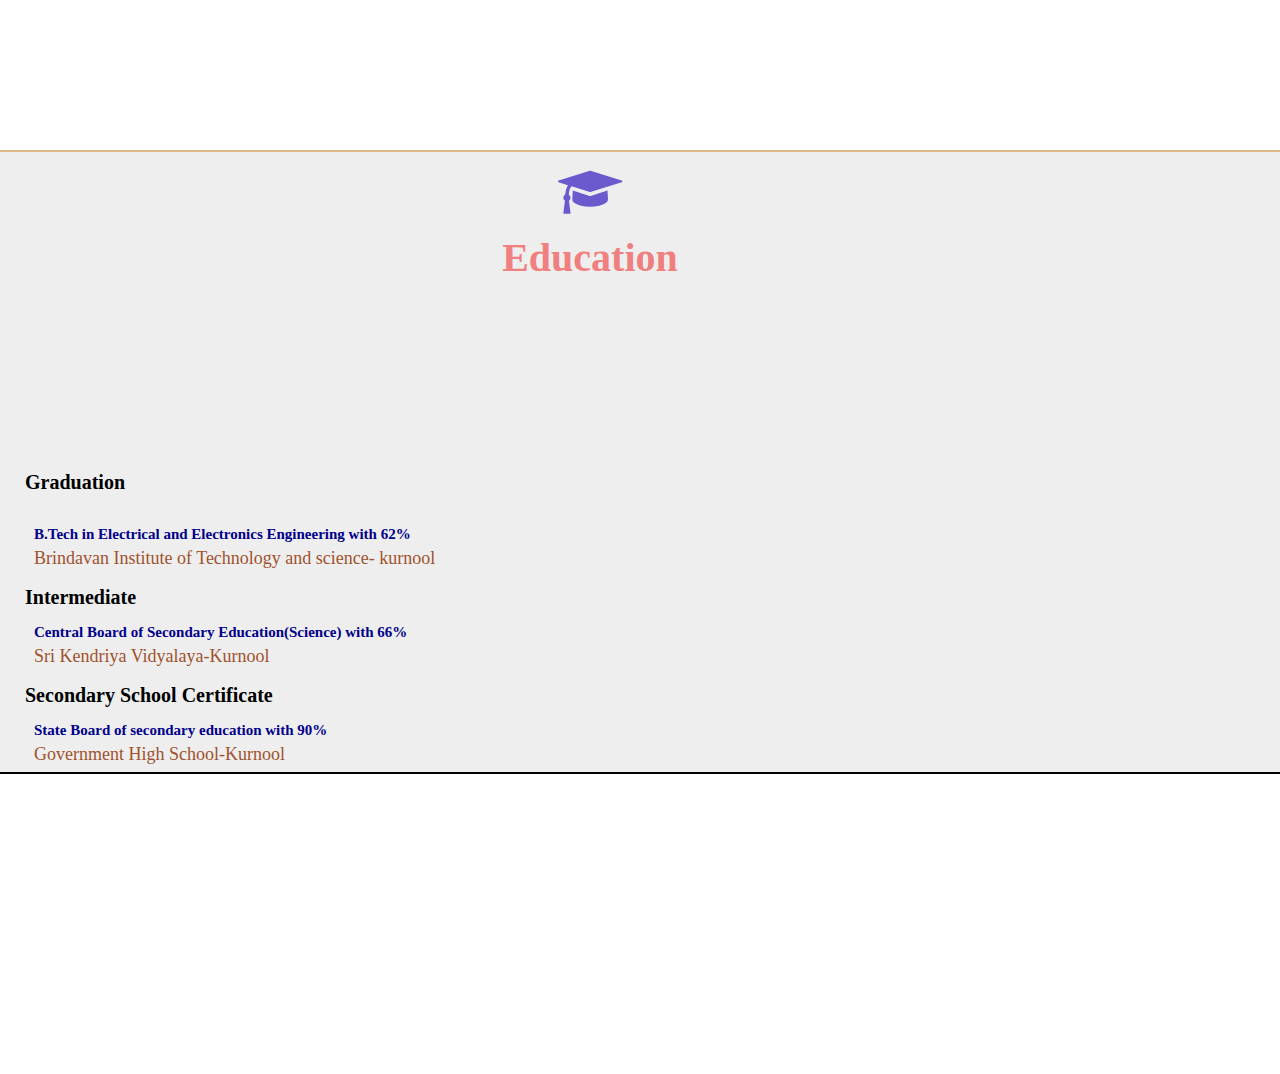
<file: Education.html>
<!DOCTYPE html>
<html lang="en">
<head>
    <meta charset="UTF-8">
    <meta http-equiv="X-UA-Compatible" content="IE=edge">
    <meta name="viewport" content="width=device-width, initial-scale=1.0">
    <title>Education</title>
    <link rel="stylesheet" href="style.css">
    <link rel="stylesheet" href="https://stackpath.bootstrapcdn.com/font-awesome/4.7.0/css/font-awesome.min.css" integrity="sha384-wvfXpqpZZVQGK6TAh5PVlGOfQNHSoD2xbE+QkPxCAFlNEevoEH3Sl0sibVcOQVnN" crossorigin="anonymous">
</head>
<body>
    <section >
        <div  class="A1">
            <h1><i class="fa fa-graduation-cap" aria-hidden="true"></i> <br/>Education</h1>
            <h3>Graduation</h3>
            <br>
            <h4>B.Tech in Electrical and Electronics Engineering with 62%</h4>
            <i>Brindavan Institute of Technology and science- kurnool</i>
            <h3>Intermediate</h3>
            <h4>Central Board of Secondary Education(Science) with 66%</h4>
            <i>Sri Kendriya Vidyalaya-Kurnool</i>
            <h3>Secondary School Certificate</h3>
            <h4>State Board of secondary education with 90%</h4>
            <i>Government High School-Kurnool</i>
        </div>
    </section>
</body>
</html>
</file>
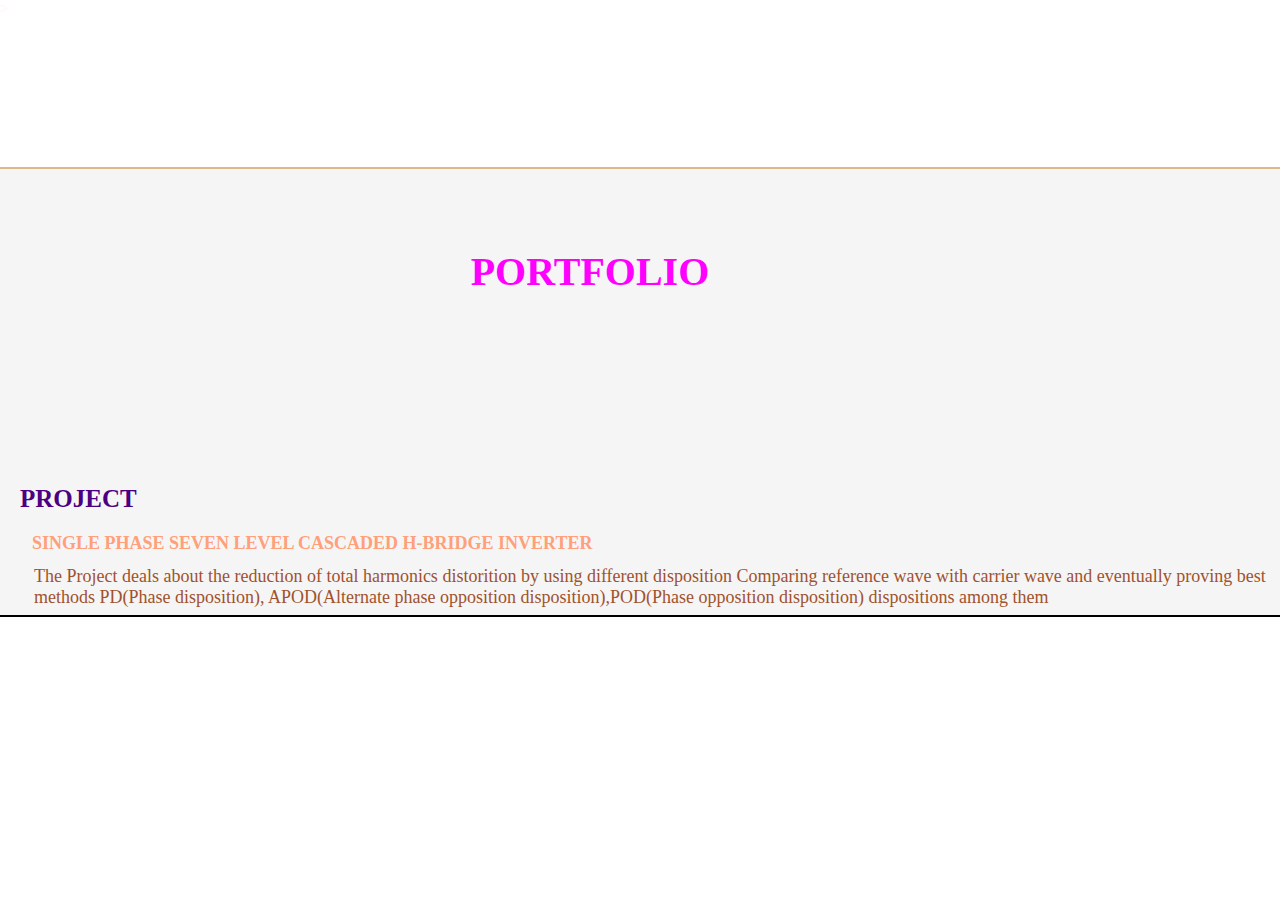
<file: portfolio.html>
<!DOCTYPE html>
<html lang="en">
<head>
    <meta charset="UTF-8">
    <meta http-equiv="X-UA-Compatible" content="IE=edge">
    <meta name="viewport" content="width=device-width, initial-scale=1.0">
    <title>portfolio</title>
    <link rel="stylesheet" href="style.css">
</head>
<body>
<!---Portfolio-->>
<section id="port">
    <div class="f1">
       <h1><i class="fa fa-cubes"></i><br/>PORTFOLIO</h1>
       <h3>PROJECT</h3>
       <i><b>SINGLE PHASE SEVEN LEVEL CASCADED H-BRIDGE INVERTER</b></i>
       <i>The Project deals about the reduction of total harmonics
        distorition by using different disposition Comparing reference
       wave with carrier wave and eventually proving best methods  PD(Phase disposition),
       APOD(Alternate phase opposition disposition),POD(Phase opposition disposition)
        dispositions among them</i>  
    </section>
 

</body>
</html>
</file>
<file: style.css>
@charset "utf-8";

 body{
    font-family:Georgia, 'Times New Roman', Times, serif;
    font-size: 15px;
    color:seashell;
 }
 html{
    scroll-behavior: smooth;
  }
  *{
    margin: 0px;
    padding: 0px;
  }
 .container{
    width: 100px;
    margin: 0 auto;
 }

 header{
   background:blueviolet;
   width: 100%;
   float: left;
   padding: 20px 0px;
   margin: 0px;
   border-bottom: black solid 1px;
   position: fixed;
 }
 .name{
     margin-left: -550px;
     margin-top: 8px;
     width: 300px;
     font-size: 25px;
     font-weight: bold;
     color:white;
     float: left;
 }
 .menu{
     width: 700px;
     float: left;     
 }
 .menu ul{
     list-style-type: none;
     text-align: right;
     margin-top: 15px;
 }
 .menu li{
     display: inline;
     padding: 10px 20px;
 }
 .menu a{
     color: whitesmoke;
     font-size: 15px;
     text-decoration: none;
 }
 section{
     padding: 100px 0px;
     width: 100%;
     float: left;
 }
#About-page{
    background-color:darkmagenta;
    color:white;
    clear: both;
    margin-top:50px;
    font-size:18px;
 }
#About-page image{
      width: 620px;
      height: 350px;
}
#About-page a{
    color:darkorange;
}  
#About-page  h1{
     color:whitesmoke;
     text-align:left;
     margin-bottom:20px;
 }
 .fa{
     font-size: 200px;
     color:white;
     margin: 10px 5px;
 }
 .h1{
      margin: 0px;
  
  }
h1{
    font-size: 40px;
    color:lightcoral;
    text-align: center;
    margin-bottom: 190px;
    margin-right: 100px;
    
    
}
H1 .fa{
    font-size: 50px;
    color:slateblue;
}
h2{
    font-size: 20px;
    margin-top:10px;
    color: #000000;
    text-align:left;
    margin-left: 100px;

}
i{
    color: #999999;
    font-size: 18px;
    margin-left: 100px;
    padding: 5px 0px 7px 0px;
    font-style:initial;
    display: block;
}

section{
    padding: 150px 0px;
    width: 100%;
    float: left;
}
.A1{
    border-top: 2px solid burlywood;
    background-color:#eee;
    color:white;
    clear: both;
    margin-bottom: 150px;
    border-bottom: 2PX solid black;
 }
h4{
    color:darkblue;
    margin-left: 34px;
}
h3{
    font-size: 20px;
    margin-top:10px;
    color: #000000;
    text-align:left;
    margin-left: 25px;
    padding-bottom: 15px;
}
 i{
    color:sienna;
    padding: 5px 0px 7px 0px;
    margin-left: 34px;
}
A1.fa{
    font-size: 50px;
    color:slateblue;
}
.B1{
    border-top: 2px solid burlywood;
    background-color:mediumturquoise;
    color:white;
    clear: both;
    border-bottom: 2PX solid black;
    
   
}

#skills i{
 margin:20px;
 padding: 30px;
}
#skills h2{
    margin-left: 20px;
    font-size: 30px;
    color:blue;
}
#skills img{
    padding: 25px;  
}
#skills i{
    margin-left: 25px;
}
#skills i{
    padding: 0px
   
}
#skills i b{
    margin-left: 5px;
    color:navy;
    margin-bottom: 450px;
}
.f1 {
    border-top: 2px solid burlywood;
    background-color: whitesmoke;
    color: white;
    clear: both;
    border-bottom: 2PX solid black;
    
}
#port h1{
    color:magenta;
}
#port h3{
    margin-left: 20px;
    color:indigo;
    font-size: 25px;
}
.f1 .fa{
    color:deeppink;
}
#port i b{
    color:lightsalmon;
    margin-left:-2px;
}
</file>
